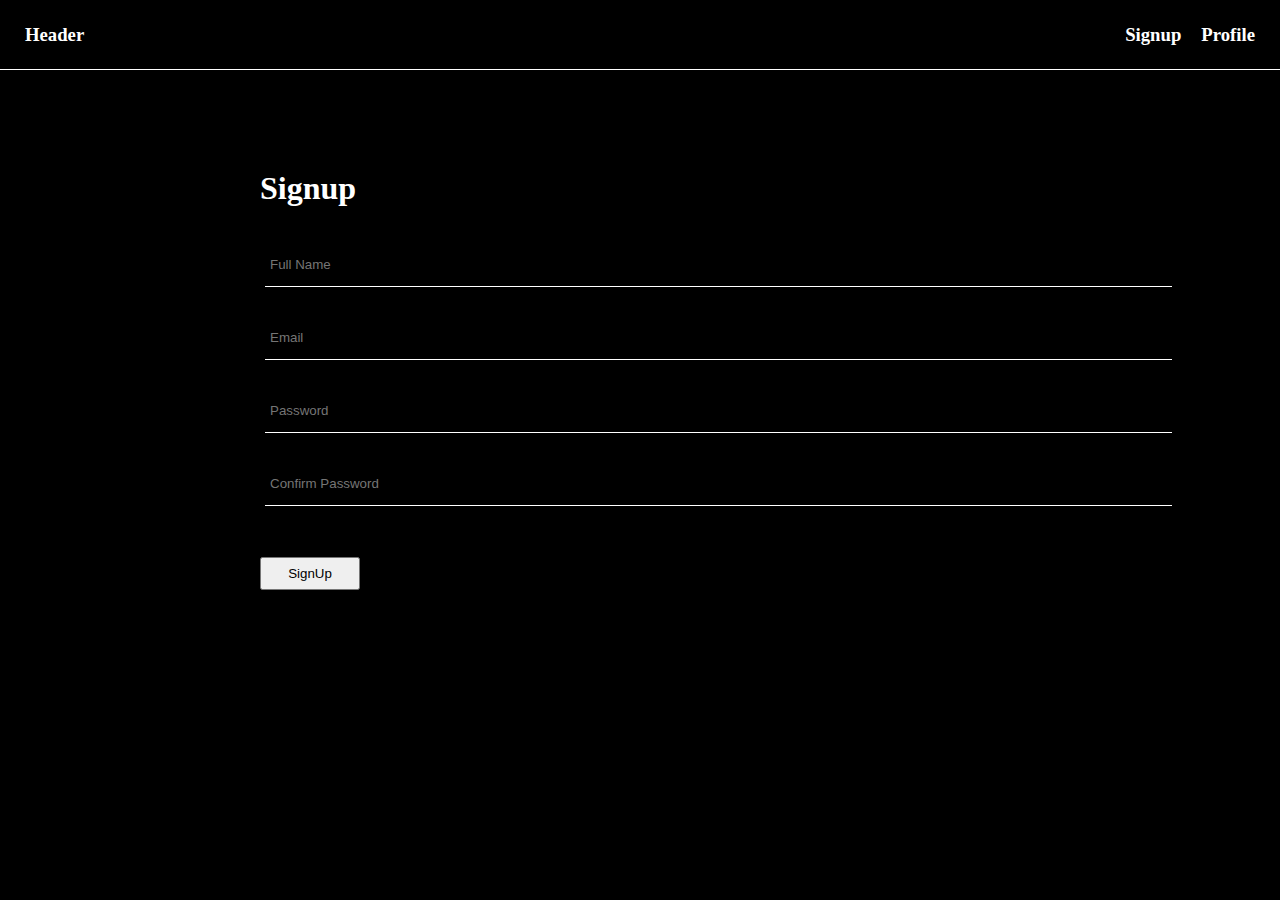
<file: index.html>
<!DOCTYPE html>
<html lang="en">
<head>
    <meta charset="UTF-8">
    <meta http-equiv="X-UA-Compatible" content="IE=edge">
    <meta name="viewport" content="width=device-width, initial-scale=1.0">
    <title>F3-C3</title>
    <link rel="stylesheet" href="./styles.css">
</head>
<body>
    <nav class="header">
        <h3 class="item" >Header</h3>
        <div class="right-header item">
            <h3 onclick="signupPage()">Signup</h3>
            <h3 onclick="profilePage()">Profile</h3>
        </div>
    </nav>

        <form class="input-details" id="form" action="./profile.html">
            <h1 style="padding-left: 10px;" >Signup</h1>
            <div>
                <input type="text" placeholder="Full Name" id="fullName">
            </div>
            <div>
                <input type="email" placeholder="Email" id="email">
            </div>
            <div>
                <input type="password" placeholder="Password" id="pass1">
            </div>
            <div>
                <input type="password" placeholder="Confirm Password" id="pass2">
            </div>
            <p id="message" style="padding-left: 15px;"></p>
            <button type="submit" id="btn"> SignUp</button>
        </form>
 

    <script src="./script.js"></script>
</body>
</html>
</file>
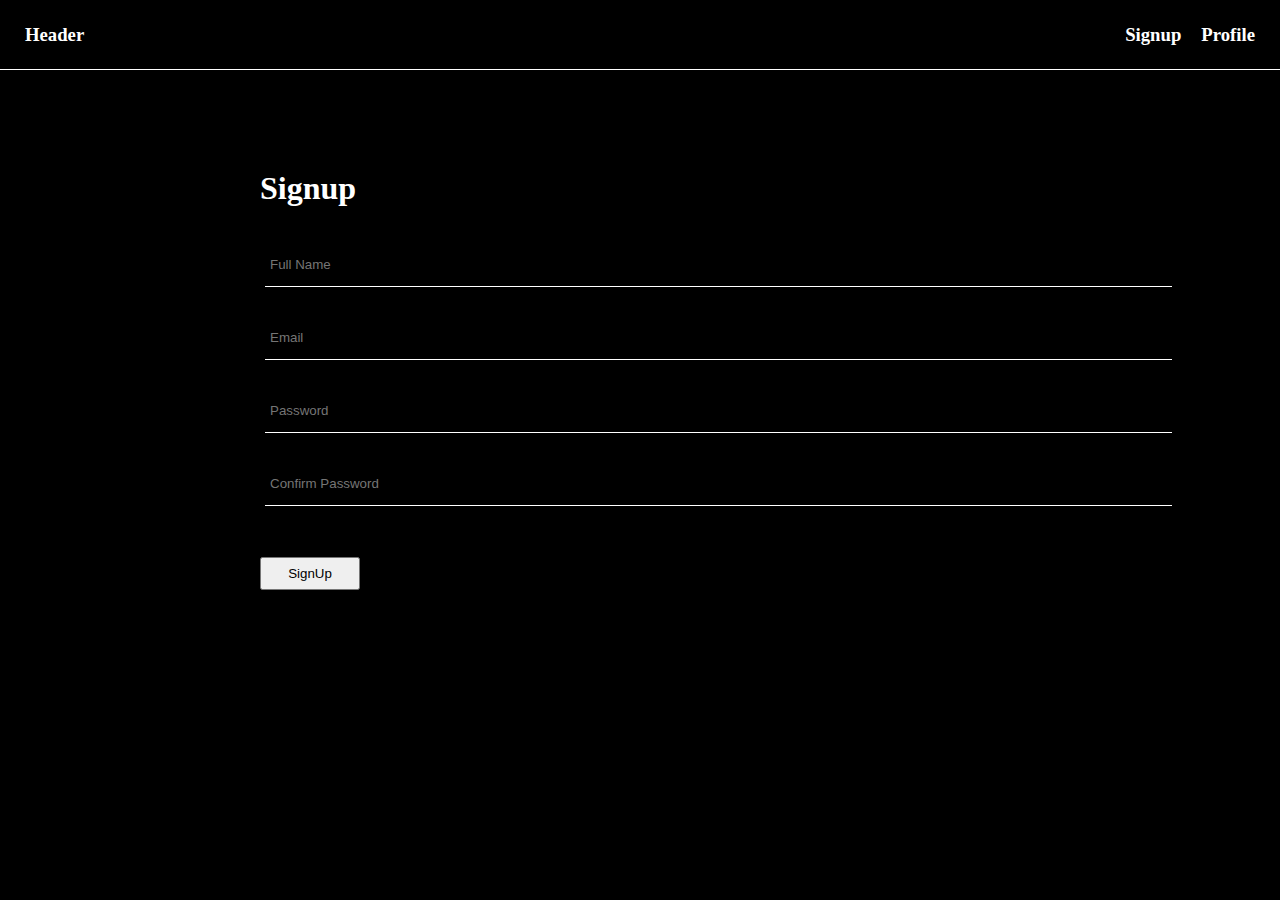
<file: profile.html>
<!DOCTYPE html>
<html lang="en">
<head>
    <meta charset="UTF-8">
    <meta http-equiv="X-UA-Compatible" content="IE=edge">
    <meta name="viewport" content="width=device-width, initial-scale=1.0">
    <title>Document</title>
    <link rel="stylesheet" href="./styles.css">
</head>
<body>
    <nav class="header">
        <h3 class="item">Header</h3>
        <div class="right-header item">
            <h3 onclick="signupPage()">Signup</h3>
            <h3 onclick="profilePage()">Profile</h3>
        </div>
    </nav>
    <br><br>
    <section id="profile">
    </section>
    <div>
        <button id="logout">Logout</button>
    </div>

    <script src="./script2.js"></script>
</body>
</html>
</file>
<file: styles.css>
body{
    color: white;
    background-color: black;
    margin: 0;
}
.header{
    border-bottom: 1px solid white;
    display:flex;
    justify-content: space-between;
    
    padding:5px 25px;
}

.right-header{
    display: flex;
    column-gap: 20px;
}

.input-details{
    /*
    position: relative;
    width: 800px;
    top: 150px;
    left: 400px;
    */
    margin:100px 250px 0px 250px;
    width: 1000px;
    
}
input{
    width: 90%;
    height: 40px;
    background-color: black;
    border: none;
    border-bottom: 1px solid white;
    margin: 15px;
    color: white;
    padding-left: 5px;

}

button{
    width: 100px;
    padding: 7px;
    margin:20px 10px;
}

#profile{
    margin: 15px;
}
a{
    color: white;
    text-decoration: none;
}
</file>
